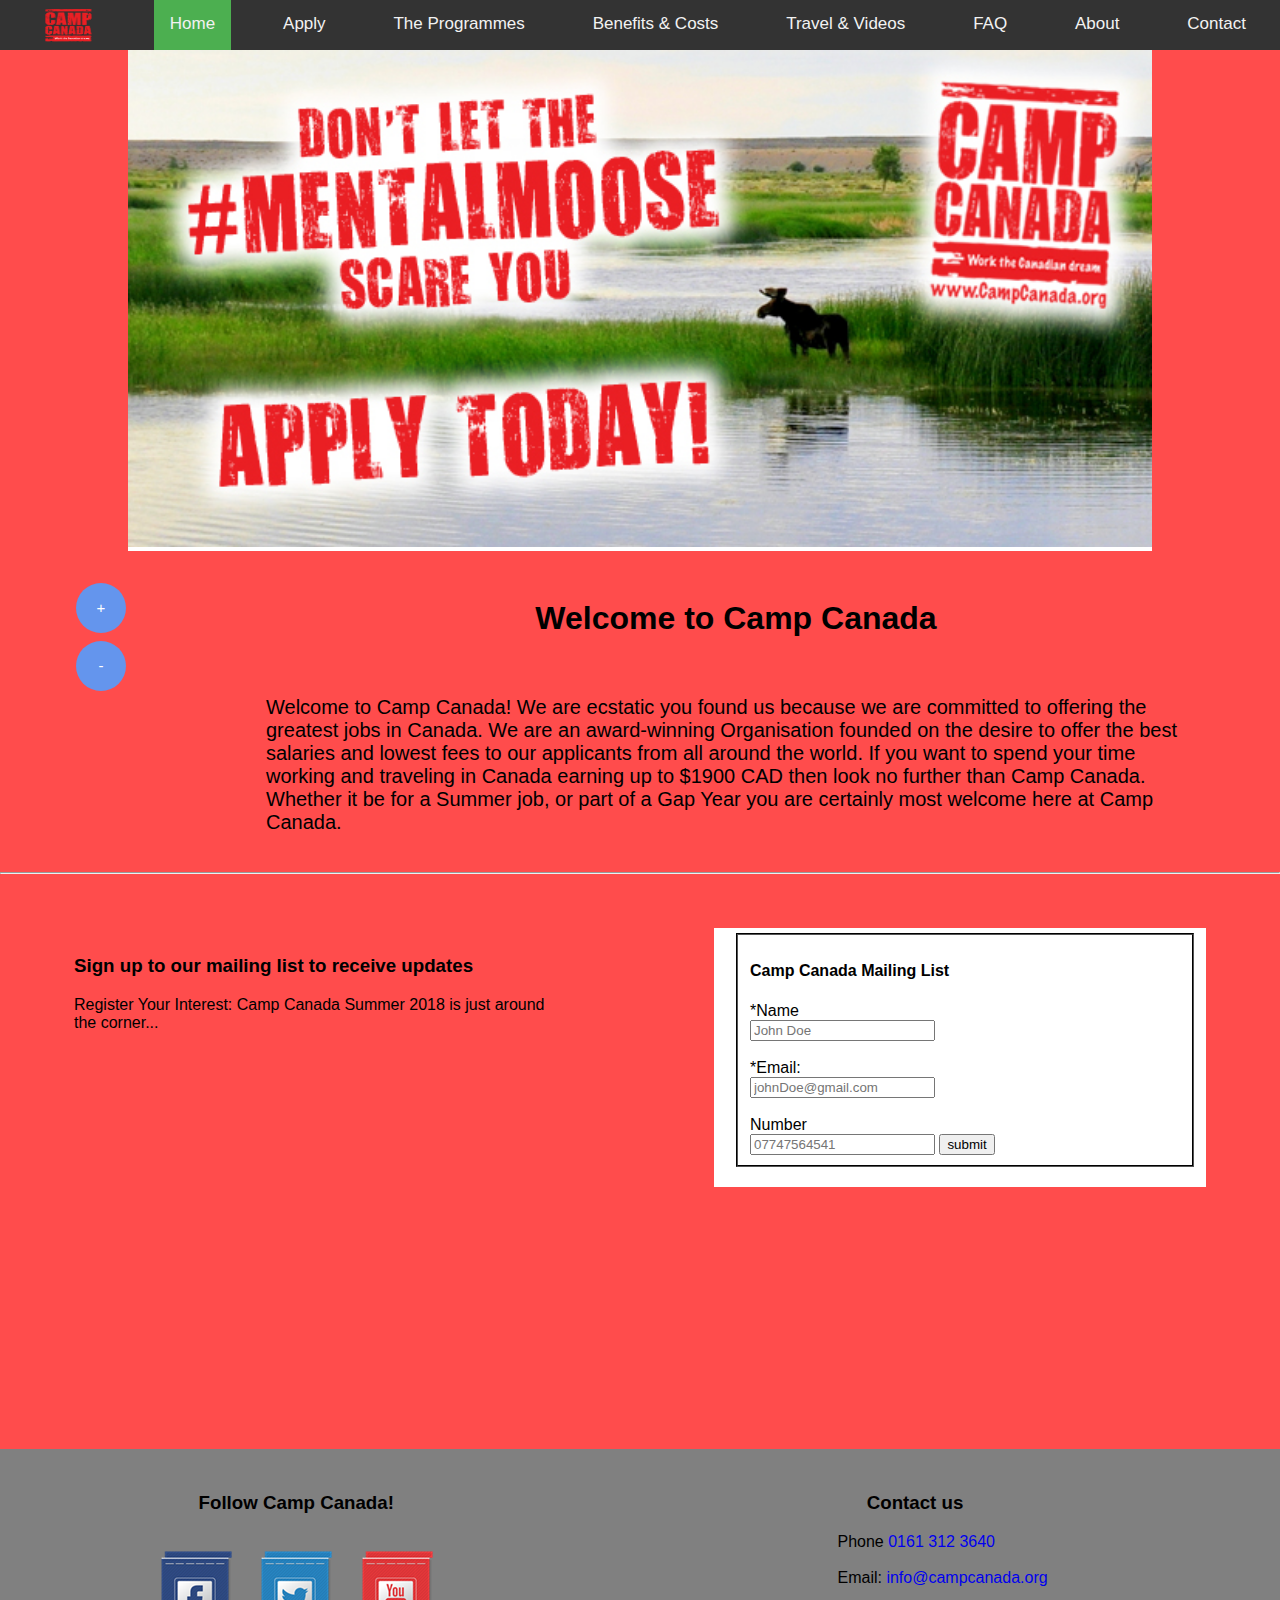
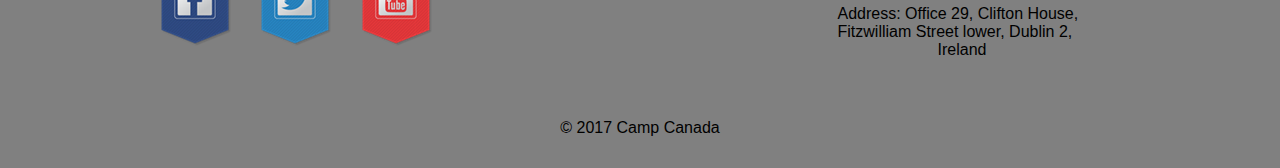
<file: index.html>
<!DOCTYPE html>
<html>
<head>
  <title>Camp Canada</title>
  <link rel="stylesheet" type="text/css" href= "camp_canada_after_feedback/css/home.css">
  <link rel="stylesheet" type="text/css" href= "camp_canada_after_feedback/css/main.css">
</head>

<body>

<!-- Navbar -->
<nav>
<div class="topnav" id="myTopnav">
  <a class="home-img" href="index.html"> <img src="camp_canada_after_feedback/img/Camp Canada logo.png" alt="Camp Canada
    logo" width="100" height="50"> </a>
  <a class="active" href="index.html"> Home</a>
  <a href="camp_canada_after_feedback/html/apply.html"> Apply</a>
  <a href="camp_canada_after_feedback/html/theProgrammes.html">The Programmes</a>
  <a href="camp_canada_after_feedback/html/benefitsAndCosts.html">Benefits & Costs</a>
  <a href="camp_canada_after_feedback/html/travelAndVideos.html">Travel & Videos</a>
  <a href="camp_canada_after_feedback/html/FAQ.html">FAQ</a>
  <a href="camp_canada_after_feedback/html/about.html">About</a>
  <a href="camp_canada_after_feedback/html/contact.html">Contact</a>
</div>
</nav>
<!-- end of navbar -->

  <!-- Carousel -->
  <div class="slideshow-container">
    <div class="mySlides fade">

      <img src="camp_canada_after_feedback/img/Camp_Canada_Homepage_Image.jpg" style="width:100%" alt="moose image">

  </div>

  <div class="mySlides fade">

    <img src="camp_canada_after_feedback/img/Camp_Canada_homepage_image 2.jpg" style="width:100%" alt="Canada Calls you, work and travel in canada">

</div>
</div>
<!-- end of carousel  -->

<br>
<div class="rowZ">
  <div class="column1Z">

<!-- <div id="firstDiv">
  <div id="container"> -->


      <button class="btnBig" type="button" onclick="textEnlarge()"><p> &#43;</p></button> <br>
      <button class="btnSmall" type="button" onclick="textReduce()"><p> &#45;</p></button>
    </div>
        <div class="column2Z">
        <h1 id="first">Welcome to Camp Canada</h1>
    <br> <p id="intro"> Welcome to Camp Canada! We are ecstatic you found us because we are
      committed to offering the greatest jobs in Canada. We are an award-winning
      Organisation founded on the desire to offer the best salaries and lowest
      fees to our applicants from all around the world. If you want to spend
      your time working and traveling in Canada earning up to $1900 CAD then
      look
      no further than Camp Canada. Whether it be for a Summer job, or
      part of a Gap Year you are certainly most welcome here at Camp Canada. </p>
    </div>
  </div>
<!-- </div>
</div> -->
<hr>
  <div class ="row">
    <div class ="column1">
      <h3> <br> <br>Sign up to our mailing list to receive updates</h3>
      <p> Register Your Interest: Camp Canada Summer 2018 is just around the corner...</p>
    </div>

    <div class="column2">
      <br> <br>
      <form>
        <fieldset>
        <h4>Camp Canada Mailing List </h4>

        *Name <br>
        <input
        class ="textinput"
        type="text"
        name="name"
        placeholder="John Doe"
        required>
        <br> <br>
        *Email:
        <br>
        <input
        class ="textinput"
        type="email"
        name="email"
        placeholder="johnDoe@gmail.com"
        required>
        <br> <br>

        Number
        <br>
        <input
        name="telNo"
        type= "tel"
        placeholder="07747564541 "
        maxlength="15">

        <input
        type="submit"
        value="submit">
        </fieldset>
      </form>

    </div>
  </div>

  <br>    <br> <br> <br> <br><br><br><br><br> <br><br><br> <br><br>

<!--footer-->
  <footer>

      <div class="row">
        <div class="footerColumn1">
        <h3 id="footerFollowHeader"> Follow Camp Canada! </h3> <br>
        <a href="https://www.facebook.com/CampCanadaEh/" target ="_blank"><img src ="camp_canada_after_feedback/img/Facebook.png" alt="Facebook"></a>
        <a href="https://twitter.com/campcanada" target="_blank"><img src ="camp_canada_after_feedback/img/Twitter.png" alt="Twitter"></a>
        <a href="https://www.youtube.com/user/AmeriCampTV" target="_blank"><img src ="camp_canada_after_feedback/img/Youtube.png" alt="Youtube"></a>
      </div>

      <div class="footerColumn2">
        <h3 id="contactHeader"> Contact us </h3>
        <p id="contactp">Phone <a class="links" href="tel:0161 312 3640">0161 312 3640</a> <br> <br>
          Email: <a class="links" href="mailto:info@campcanada.org">info@campcanada.org</a> <br> <br>
          Address: Office 29, Clifton House, <br>Fitzwilliam Street lower, Dublin 2, <br>
          <span id="ireland">Ireland</span> </p>
        </div>
      </div>

        <br>
        <div class="copyright">
          <p>&copy; 2017 Camp Canada</p>
        </div>

</footer>
<!-- end of footer -->
      <script src="camp_canada_after_feedback/js/carousel.js"></script>
  </body>
</html>
</file>
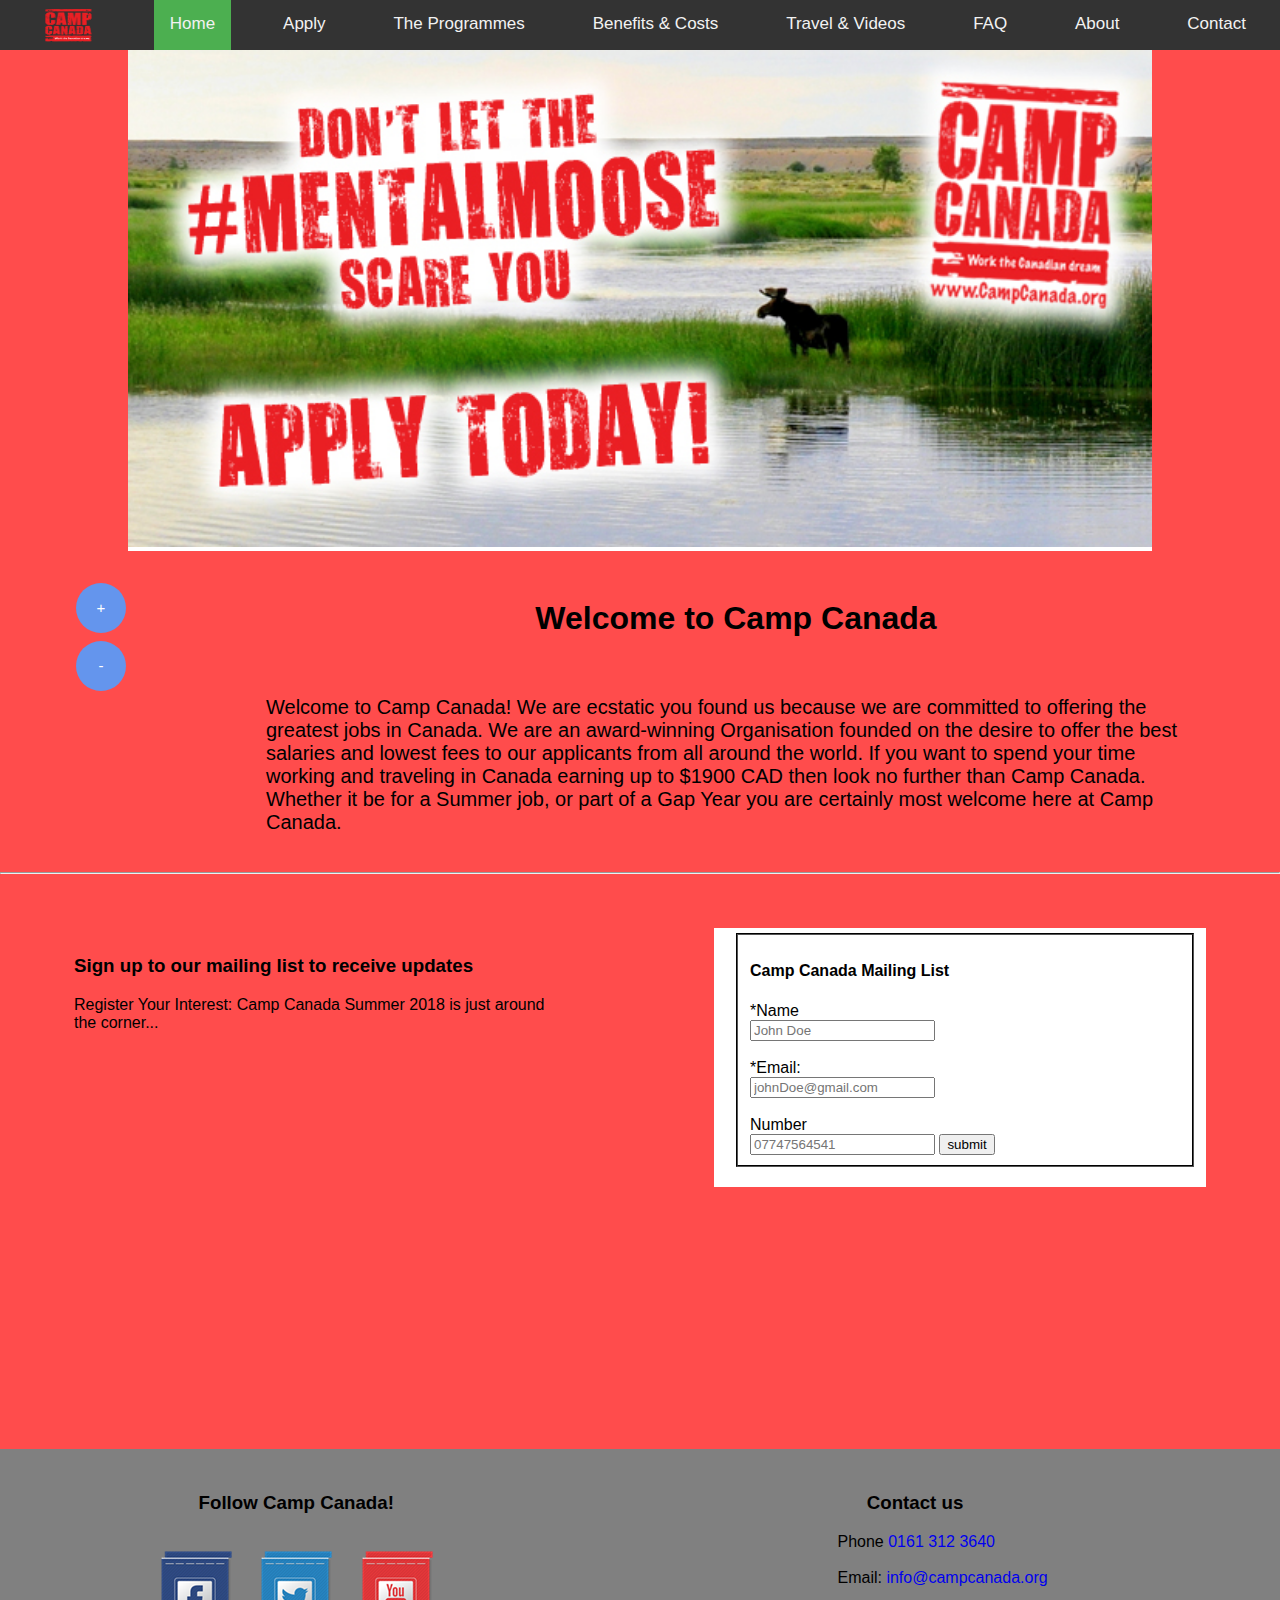
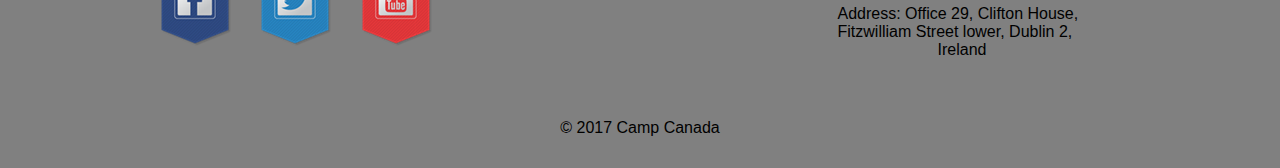
<file: camp_canada_after_feedback/html/index.html>
<!DOCTYPE html>
<html>
<head>
  <title>Camp Canada</title>
  <link rel="stylesheet" type="text/css" href= "../css/home.css">
  <link rel="stylesheet" type="text/css" href= "../css/main.css">
</head>

<body>

<!-- Navbar -->
<nav>
<div class="topnav" id="myTopnav">
  <a class="home-img" href="index.html"> <img src="../img/Camp Canada logo.png" alt="Camp Canada
    logo" width="100" height="50"> </a>
  <a class="active" href="index.html"> Home</a>
  <a href="apply.html"> Apply</a>
  <a href="theProgrammes.html">The Programmes</a>
  <a href="benefitsAndCosts.html">Benefits & Costs</a>
  <a href="travelAndVideos.html">Travel & Videos</a>
  <a href="FAQ.html">FAQ</a>
  <a href="about.html">About</a>
  <a href="contact.html">Contact</a>
</div>
</nav>
<!-- end of navbar -->

  <!-- Carousel -->
  <div class="slideshow-container">
    <div class="mySlides fade">

      <img src="../img/Camp_Canada_Homepage_Image.jpg" style="width:100%" alt="moose image">

  </div>

  <div class="mySlides fade">

    <img src="../img/Camp_Canada_homepage_image 2.jpg" style="width:100%" alt="Canada Calls you, work and travel in canada">

</div>
</div>
<!-- end of carousel  -->

<br>
<div class="rowZ">
  <div class="column1Z">

<!-- <div id="firstDiv">
  <div id="container"> -->


      <button class="btnBig" type="button" onclick="textEnlarge()"><p> &#43;</p></button> <br>
      <button class="btnSmall" type="button" onclick="textReduce()"><p> &#45;</p></button>
    </div>
        <div class="column2Z">
        <h1 id="first">Welcome to Camp Canada</h1>
    <br> <p id="intro"> Welcome to Camp Canada! We are ecstatic you found us because we are
      committed to offering the greatest jobs in Canada. We are an award-winning
      Organisation founded on the desire to offer the best salaries and lowest
      fees to our applicants from all around the world. If you want to spend
      your time working and traveling in Canada earning up to $1900 CAD then
      look
      no further than Camp Canada. Whether it be for a Summer job, or
      part of a Gap Year you are certainly most welcome here at Camp Canada. </p>
    </div>
  </div>
<!-- </div>
</div> -->
<hr>
  <div class ="row">
    <div class ="column1">
      <h3> <br> <br>Sign up to our mailing list to receive updates</h3>
      <p> Register Your Interest: Camp Canada Summer 2018 is just around the corner...</p>
    </div>

    <div class="column2">
      <br> <br>
      <form>
        <fieldset>
        <h4>Camp Canada Mailing List </h4>

        *Name <br>
        <input
        class ="textinput"
        type="text"
        name="name"
        placeholder="John Doe"
        required>
        <br> <br>
        *Email:
        <br>
        <input
        class ="textinput"
        type="email"
        name="email"
        placeholder="johnDoe@gmail.com"
        required>
        <br> <br>

        Number
        <br>
        <input
        name="telNo"
        type= "tel"
        placeholder="07747564541 "
        maxlength="15">




        <input
        type="submit"
        value="submit">
        </fieldset>
      </form>

    </div>
  </div>

  <br>    <br> <br> <br> <br><br><br><br><br> <br><br><br> <br><br>

<!--footer-->
  <footer>

      <div class="row">
        <div class="footerColumn1">
        <h3 id="footerFollowHeader"> Follow Camp Canada! </h3> <br>
        <a href="https://www.facebook.com/CampCanadaEh/" target ="_blank"><img src ="../img/Facebook.png" alt="Facebook"></a>
        <a href="https://twitter.com/campcanada" target="_blank"><img src ="../img/Twitter.png" alt="Twitter"></a>
        <a href="https://www.youtube.com/user/AmeriCampTV" target="_blank"><img src ="../img/Youtube.png" alt="Youtube"></a>
      </div>

      <div class="footerColumn2">
        <h3 id="contactHeader"> Contact us </h3>
        <p id="contactp">Phone <a class="links" href="tel:0161 312 3640">0161 312 3640</a> <br> <br>
          Email: <a class="links" href="mailto:info@campcanada.org">info@campcanada.org</a> <br> <br>
          Address: Office 29, Clifton House, <br>Fitzwilliam Street lower, Dublin 2, <br>
          <span id="ireland">Ireland</span> </p>
        </div>
      </div>

        <br>
        <div class="copyright">
          <p>&copy; 2017 Camp Canada</p>
        </div>

</footer>
<!-- end of footer -->
      <script src="../js/carousel.js"></script>
  </body>
</html>
</file>
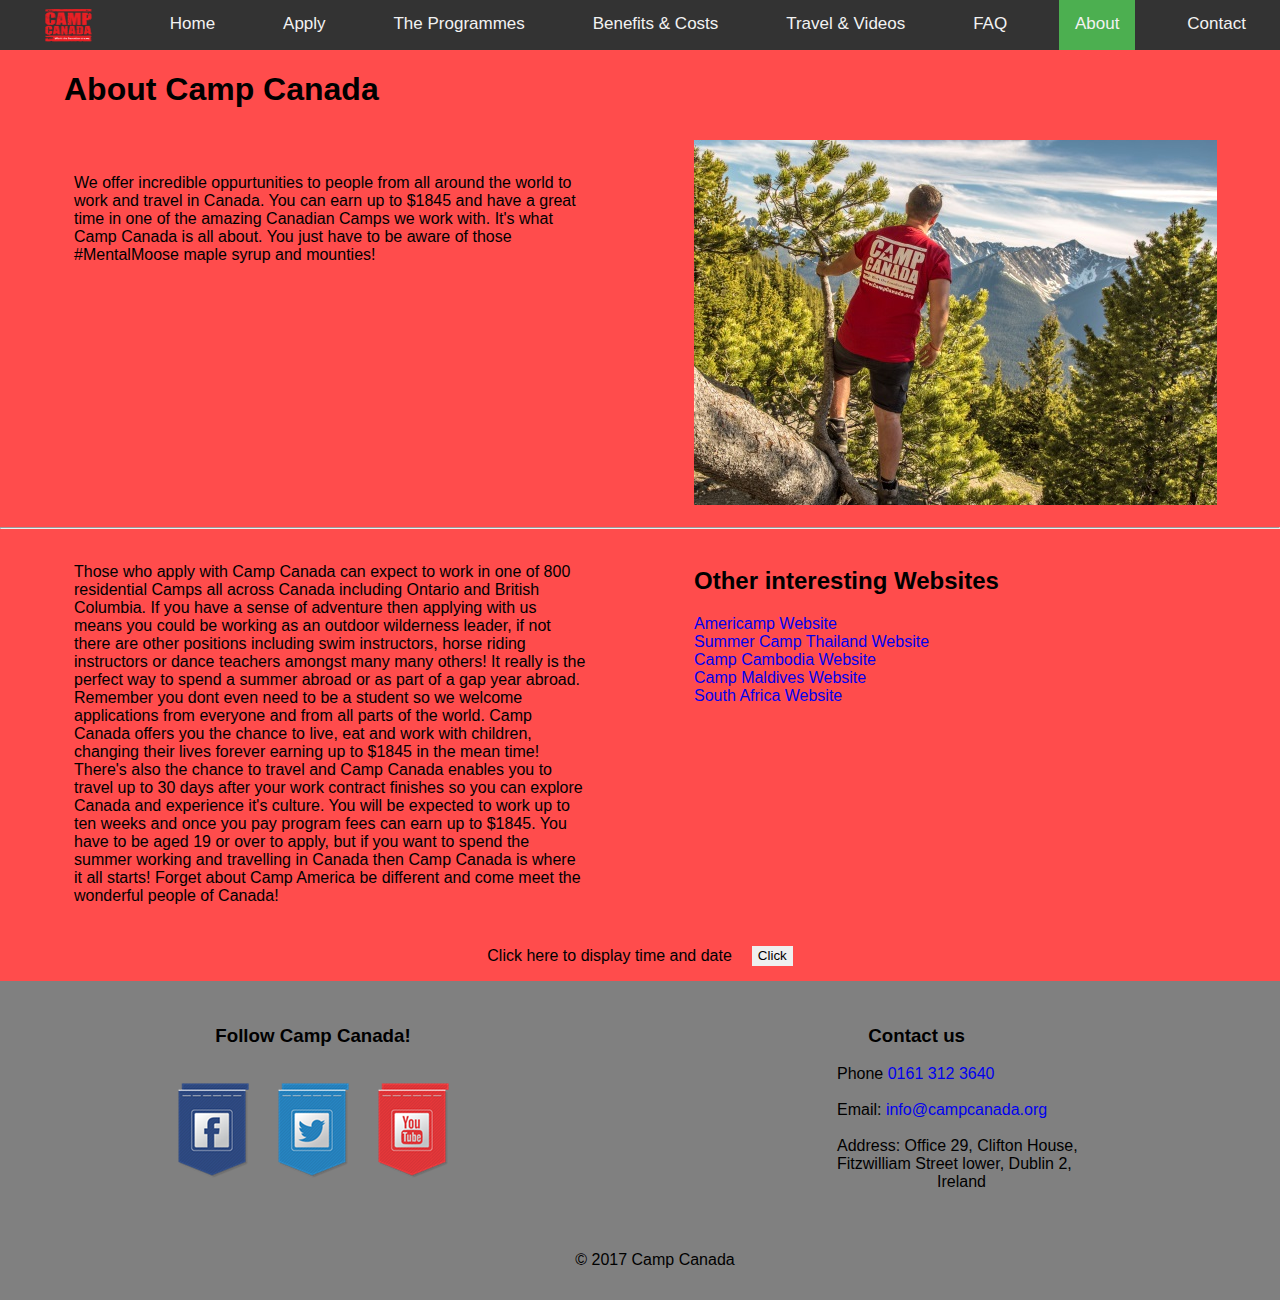
<file: camp_canada_after_feedback/html/about.html>
<!DOCTYPE html>
<html>
<head>
  <title>Camp Canada</title>
  <link rel="stylesheet" type="text/css" href= "../css/main.css">
    <link rel="stylesheet" type="text/css" href= "../css/about.css">
</head>

<body>

  <!-- Navbar -->
  <nav>
  <div class="topnav" id="myTopnav">
    <a class="home-img" href="index.html"> <img src="../img/Camp Canada logo.png" alt="Camp Canada
      logo" width="100" height="50"> </a>
    <a href="index.html"> Home</a>
    <a href="apply.html"> Apply</a>
    <a href="theProgrammes.html">The Programmes</a>
    <a href="benefitsAndCosts.html">Benefits & Costs</a>
    <a href="travelAndVideos.html">Travel & Videos</a>
    <a href="FAQ.html">FAQ</a>
    <a class="active" href="about.html">About</a>
    <a href="contact.html">Contact</a>
  </div>
</nav>
<!-- end of navbar -->
<h1> About Camp Canada</h1>

<div class="row">
  <div class ="column1">
     <br> <p> We offer incredible oppurtunities to people from all around
       the world to work and travel in Canada. You can earn up to $1845
        and have a great time in one of the amazing Canadian Camps we
        work with. It's what Camp Canada is all about. You just have to
        be aware of those #MentalMoose maple syrup and mounties! </p>
</div>
<div class="column2">
        <img src="../img/Camp Canada man looking at a mountain.jpg" alt="man
        looking at a mountain" </a>
</div>
</div>
<hr>

<div class="row">
  <div class="column1">
    <p> Those who apply with Camp Canada can expect to work in one of 800 residential Camps
      all across Canada including Ontario and British Columbia. If you have a sense of
      adventure then applying with us means you could be working as an outdoor wilderness
      leader, if not there are other positions including swim instructors, horse riding
      instructors or dance teachers amongst many many others!

It really is the perfect way to spend a summer abroad or as part of a gap year abroad.
 Remember you dont even need to be a student so we welcome applications from everyone
 and from all parts of the world.

Camp Canada offers you the chance to live, eat and work with children, changing their
 lives forever earning up to $1845 in the mean time! There's also the chance to travel
  and Camp Canada enables you to travel up to 30 days after your work contract finishes
   so you can explore Canada and experience it's culture.

   You will be expected to work up to ten weeks and once you pay program fees can earn
   up to $1845. You have to be aged 19 or over to apply, but if you want to spend the summer
    working and travelling in Canada then Camp Canada is where it all starts! Forget about
    Camp America be different and come meet the wonderful people of Canada! </p>
  </div>
  <div class="column2">
    <h2> Other interesting Websites </h2>

    <p> <a class="links" href="https://www.americamp.co.uk/"> Americamp Website</a> <br>
      <a class="links" href="https://summercampthailand.com/"> Summer Camp Thailand Website</a> <br>
      <a class="links" href="https://campcambodia.org/"> Camp Cambodia Website</a> <br>
      <a class="links" href="https://camp.co.uk/locale/camp-maldives/"> Camp Maldives Website</a> <br>
      <a class="links" href="https://campsouthafrica.com/"> South Africa Website</a> </p> <br>
    </div>
  </div>



<!-- javascript diplay time and date -->
<div class="aboutJs">
<p id="demo">Click here to display time and date </p>

<button class="button" type="button" onclick="displayDate()"> Click</button> </div>
<!-- </div> diplay time and date  -->
<!-- <br> <br> <br><br> <br><br> <br><br> <br> <br><br> <br>
<br> <br><br> <br>  -->
<!--footer-->
  <footer>

      <div class="row">
        <div class="footerColumn1">
        <h3 id="footerFollowHeader"> Follow Camp Canada! </h3> <br>
        <a href="https://www.facebook.com/CampCanadaEh/" target ="_blank"><img src ="../img/Facebook.png" alt="Facebook"></a>
        <a href="https://twitter.com/campcanada" target="_blank"><img src ="../img/Twitter.png" alt="Twitter"></a>
        <a href="https://www.youtube.com/user/AmeriCampTV" target="_blank"><img src ="../img/Youtube.png" alt="Youtube"></a>
      </div>

      <div class="footerColumn2">
        <h3 id="contactHeader"> Contact us </h3>
        <p id="contactp">Phone <a class="links" href="tel:0161 312 3640">0161 312 3640</a> <br> <br>
          Email: <a class="links" href="mailto:info@campcanada.org">info@campcanada.org</a> <br> <br>
          Address: Office 29, Clifton House, <br>Fitzwilliam Street lower, Dublin 2, <br>
          <span id="ireland">Ireland</span> </p>
        </div>
      </div>

        <br>
        <div class="copyright">
          <p>&copy; 2017 Camp Canada</p>
        </div>

</footer>
<!-- end of footer -->


<script src="../js/carousel.js"></script>
    </body>
    </html>
</file>
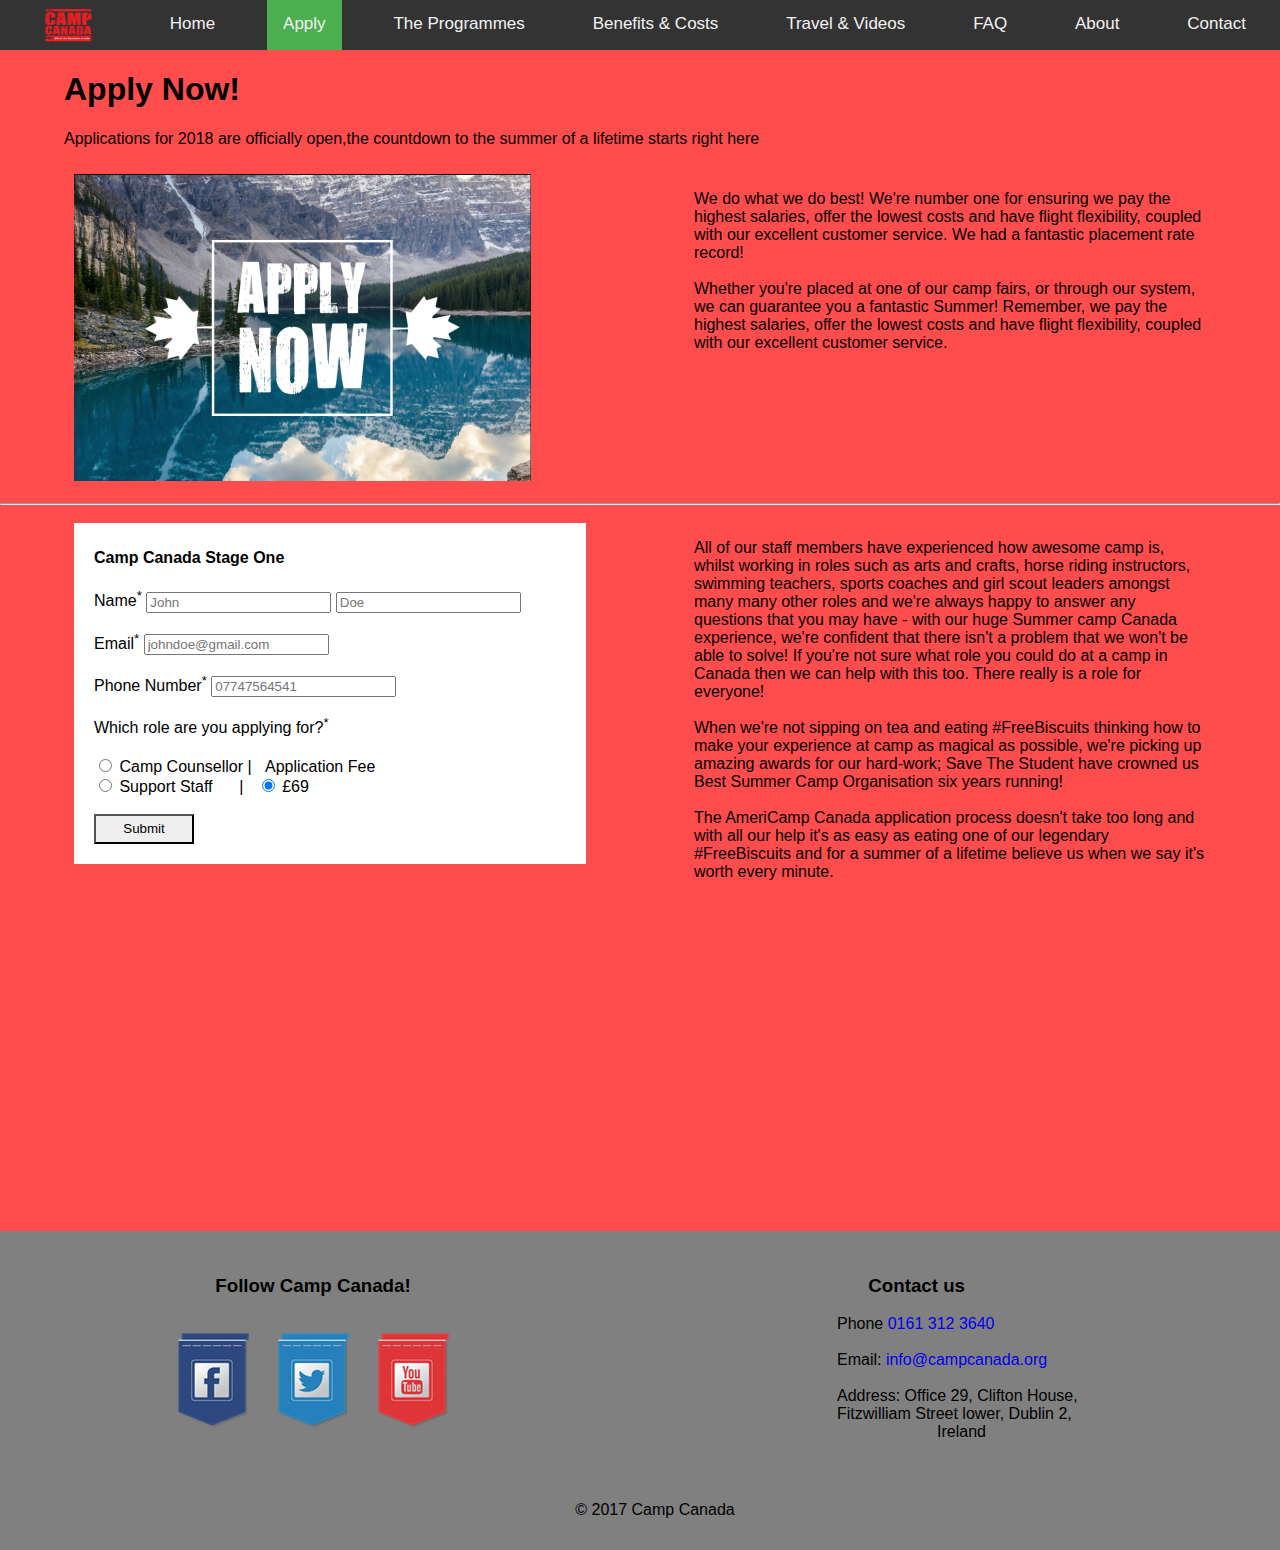
<file: camp_canada_after_feedback/html/apply.html>
<!DOCTYPE html>
<html>
<head>
  <title>Camp Canada</title>
  <link rel="stylesheet" type="text/css" href= "../css/main.css">
  <link rel="stylesheet" type="text/css" href= "../css/apply.css">
</head>

<body>

<nav>
<div class="topnav" id="myTopnav">
  <a class="home-img" href="index.html"> <img src="../img/Camp Canada logo.png" alt="Camp Canada
    logo" width="100" height="50"> </a>
  <a href="index.html"> Home</a>
  <a class="active" href="apply.html"> Apply</a>
  <a href="theProgrammes.html">The Programmes</a>
  <a href="benefitsAndCosts.html">Benefits & Costs</a>
  <a href="travelAndVideos.html">Travel & Videos</a>
  <a href="FAQ.html">FAQ</a>
  <a href="about.html">About</a>
  <a href="contact.html">Contact</a>
</div>
</nav>
<!-- end of navbar -->
<div class="red">
<h1 class="left"> Apply Now! </h1>

  <p class="left">Applications for 2018 are officially open,the countdown to the summer of a lifetime
    starts right here  </p>

<div class="row">
  <div class ="column1">
    <img src="../img/Camp_Canada_Apply_image.png" alt="Camp Canada Apply image">
  </div>
  <div class="column2">
    <p> We do what we do best!
We're number one for ensuring we pay the highest salaries, offer the lowest
costs and have flight flexibility, coupled with our excellent customer service.
We had a fantastic placement rate record!
<br> <br>
Whether you're placed at one of our camp fairs, or through our system,
we can guarantee you a fantastic Summer! Remember, we pay the highest salaries,
 offer the lowest costs and have flight flexibility, coupled with our excellent
  customer service.</p>
   </div>
</div>


<hr>
<div class="row">
  <div class="column1">
    <form class="applyForm">
      <!-- <fieldset> -->
      <h4>Camp Canada Stage One </h4>

      Name<sup>*</sup>
      <input
      class ="textinput"
      type="text"
      name="firstName"
      placeholder="John"
      required>

      <input
      class="textinput"
      type="text"
      name="lastName"
      placeholder="Doe"
      required>

      <br> <br>

      Email<sup>*</sup>
      <input
      class ="textinput"
      type="email"
      name="email"
      placeholder="johndoe@gmail.com"
      required>
      <br> <br>

      Phone Number<sup>*</sup>
      <input
      name="telNo"
      type= "tel"
      placeholder="07747564541 "
      maxlength="15"
      required>
<br> <br>
      Which role are you applying for?<sup>*</sup>

      <br> <br>
      <input
      type="radio"
      name="role"
      value="campCounsellor"
      required>
      Camp Counsellor | &nbsp;&nbsp;Application Fee

      <br>
      <input
      type="radio"
      name="role"
      value="supportStaff"
      required>
      Support Staff &nbsp;&nbsp;  &nbsp; |



      &nbsp;
      <input
      type="radio"
      name="fee"
      checked="checked"
      value="fee"> &pound;69

      <br> <br>

      <input
      class="submit"
      type="submit"
      value="Submit">
      <!-- <button class="submit" type="submit"
       form="applyForm" value="Submit">Submit</button> -->
  </form>
</div>

<div class="column2">
  <p> All of our staff members have experienced how awesome camp is, whilst
    working in roles such as arts and crafts, horse riding instructors, swimming
     teachers, sports coaches and girl scout leaders amongst many many other
     roles and we're always happy to answer any questions that you may have -
     with our huge Summer camp Canada experience, we're confident that there
     isn't a problem that we won't be able to solve! If you're not sure what
     role you could do at a camp in Canada then we can help with this too.
     There really is a role for everyone!
<br> <br>
When we're not sipping on tea and eating #FreeBiscuits thinking how to make your
 experience at camp as magical as possible, we're picking up amazing awards for
 our hard-work; Save The Student have crowned us Best Summer Camp Organisation
 six years running!
<br> <br>
The AmeriCamp Canada application process doesn't take too long and with all our
 help it's as easy as eating one of our legendary #FreeBiscuits and for a summer
  of a lifetime believe us when we say it's worth every minute.</p>
<br> <br> <br>   <br> <br> <br>
</div>
</div>
</div>
<br> <br><br><br> <br><br><br> <br><br><br> <br><br>
<!--footer-->
  <footer>

      <div class="row">
        <div class="footerColumn1">
        <h3 id="footerFollowHeader"> Follow Camp Canada! </h3> <br>
        <a href="https://www.facebook.com/CampCanadaEh/" target ="_blank"><img src ="../img/Facebook.png" alt="Facebook"></a>
        <a href="https://twitter.com/campcanada" target="_blank"><img src ="../img/Twitter.png" alt="Twitter"></a>
        <a href="https://www.youtube.com/user/AmeriCampTV" target="_blank"><img src ="../img/Youtube.png" alt="Youtube"></a>
      </div>

      <div class="footerColumn2">
        <h3 id="contactHeader"> Contact us </h3>
        <p id="contactp">Phone <a class="links" href="tel:0161 312 3640">0161 312 3640</a> <br> <br>
          Email: <a class="links" href="mailto:info@campcanada.org">info@campcanada.org</a> <br> <br>
          Address: Office 29, Clifton House, <br>Fitzwilliam Street lower, Dublin 2, <br>
          <span id="ireland">Ireland</span> </p>
        </div>
      </div>

        <br>
        <div class="copyright">
          <p>&copy; 2017 Camp Canada</p>
        </div>

</footer>
<!-- end of footer -->



</body>
</html>
</file>
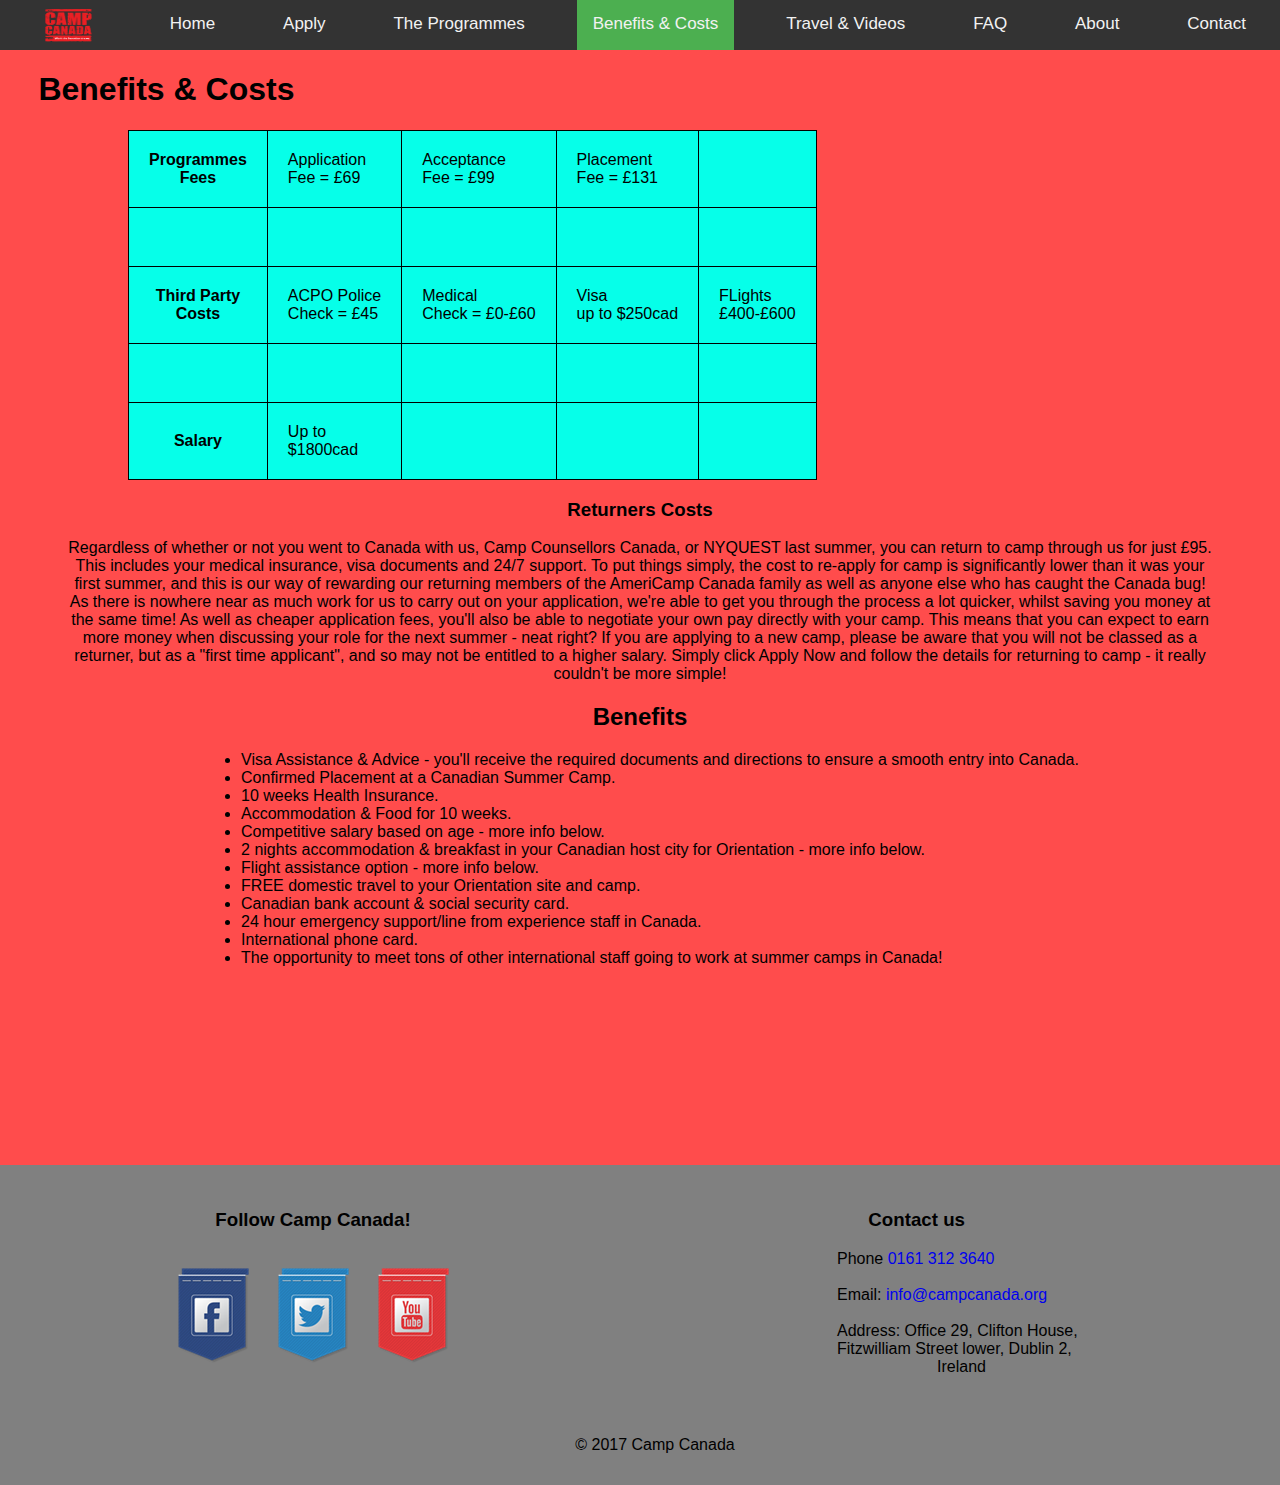
<file: camp_canada_after_feedback/html/benefitsAndCosts.html>
<!DOCTYPE html>
<html>
<head>
  <title>Camp Canada</title>
  <link rel="stylesheet" type="text/css" href= "../css/main.css">
  <link rel="stylesheet" type="text/css" href= "../css/benefitsAndCosts.css">
</head>

<body>

<nav>
<div class="topnav" id="myTopnav">
  <a class="home-img" href="index.html"> <img src="../img/Camp Canada logo.png" alt="Camp Canada
    logo" width="100" height="50"> </a>
  <a href="index.html"> Home</a>
  <a href="apply.html"> Apply</a>
  <a href="theProgrammes.html">The Programmes</a>
  <a class="active" href="benefitsAndCosts.html">Benefits & Costs</a>
  <a href="travelAndVideos.html">Travel & Videos</a>
  <a href="FAQ.html">FAQ</a>
  <a href="about.html">About</a>
  <a href="contact.html">Contact</a>
</div>
</nav>

<!-- end of navbar -->
<h1> Benefits & Costs </h1>

<table>
      <tr class="emptyRow">
        <th> Programmes<br> Fees </th>
        <td> Application<br> Fee = &pound;69 </td>
        <td> Acceptance<br> Fee = &pound;99</td>
        <td> Placement<br> Fee = &pound;131 </td>
        <td> </td>
    </tr>

    <tr class="emptyRowE">
       <th> &nbsp;  </th>
       <td></td>
       <td> </td>
       <td> </td>
       <td> </td>
    </tr>

    <tr class="emptyRow">
      <th> Third Party <br> Costs </th>
      <td> ACPO Police <br>Check = &pound;45 </td>
      <td> Medical <br>Check = &pound;0-&pound;60</td>
      <td>Visa <br>up to $250cad </td>
      <td> FLights <br>&pound;400-&pound;600</td>
    </tr>

<tr>
   <th> &nbsp;  </th>
   <td></td>
   <td> </td>
   <td> </td>
   <td> </td>
</tr>

<tr>
  <th> Salary </th>
  <td> Up to <br>$1800cad</td>
  <td> </td>
  <td> </td>
  <td> </td>
</tr>

</table>

<!-- <h2> Costs </h2> -->

<h3 class="textCenter"> Returners Costs </h2>

  <p class="textCenterP">Regardless of whether or not you went to Canada with us, Camp Counsellors
    Canada, or NYQUEST last summer, you can return to camp through us for just
    &pound;95. This includes your medical insurance, visa documents and 24/7 support.

    To put things simply, the cost to re-apply for camp is significantly lower than
    it was your first summer, and this is our way of rewarding our returning
    members of the AmeriCamp Canada family as well as anyone else who has caught
    the Canada bug! As there is nowhere near as much work for us to carry out on
    your application, we're able to get you through the process a lot quicker,
    whilst saving you money at the same time!

    As well as cheaper application fees, you'll also be able to negotiate your own
    pay directly with your camp. This means that you can expect to earn more money
    when discussing your role for the next summer - neat right? If you are
    applying to a new camp, please be aware that you will not be classed as a
    returner, but as a "first time applicant", and so may not be entitled to a
    higher salary.

    Simply click Apply Now and follow the details for returning to camp - it really
    couldn't be more simple! </p>


<h2 class="textCenter"> Benefits </h2>

<ul>
    <li>Visa Assistance & Advice - you'll receive the required documents and directions to ensure a smooth entry into Canada.</li>
    <li>Confirmed Placement at a Canadian Summer Camp. </li>
    <li>10 weeks Health Insurance. </li>
    <li>Accommodation & Food for 10 weeks. </li>
  <li>  Competitive salary based on age - more info below. </li>
  <li>  2 nights accommodation & breakfast in your Canadian host city for Orientation - more info below. </li>
  <li>  Flight assistance option - more info below. </li>
  <li>  FREE domestic travel to your Orientation site and camp. </li>
  <li>  Canadian bank account & social security card. </li>
  <li>  24 hour emergency support/line from experience staff in Canada. </li>
  <li>  International phone card. </li>
  <li>  The opportunity to meet tons of other international staff going to work at summer camps in Canada! </li>
</ul>
<br> <br><br> <br><br><br> <br><br><br> <br><br>
<!--footer-->
  <footer>

      <div class="row">
        <div class="footerColumn1">
        <h3 id="footerFollowHeader"> Follow Camp Canada! </h3> <br>
        <a href="https://www.facebook.com/CampCanadaEh/" target ="_blank"><img src ="../img/Facebook.png" alt="Facebook"></a>
        <a href="https://twitter.com/campcanada" target="_blank"><img src ="../img/Twitter.png" alt="Twitter"></a>
        <a href="https://www.youtube.com/user/AmeriCampTV" target="_blank"><img src ="../img/Youtube.png" alt="Youtube"></a>
      </div>

      <div class="footerColumn2">
        <h3 id="contactHeader"> Contact us </h3>
        <p id="contactp">Phone <a class="links" href="tel:0161 312 3640">0161 312 3640</a> <br> <br>
          Email: <a class="links" href="mailto:info@campcanada.org">info@campcanada.org</a> <br> <br>
          Address: Office 29, Clifton House, <br>Fitzwilliam Street lower, Dublin 2, <br>
          <span id="ireland">Ireland</span> </p>
        </div>
      </div>

        <br>
        <div class="copyright">
          <p>&copy; 2017 Camp Canada</p>
        </div>

</footer>
<!-- end of footer -->

</body>

</html>
</file>
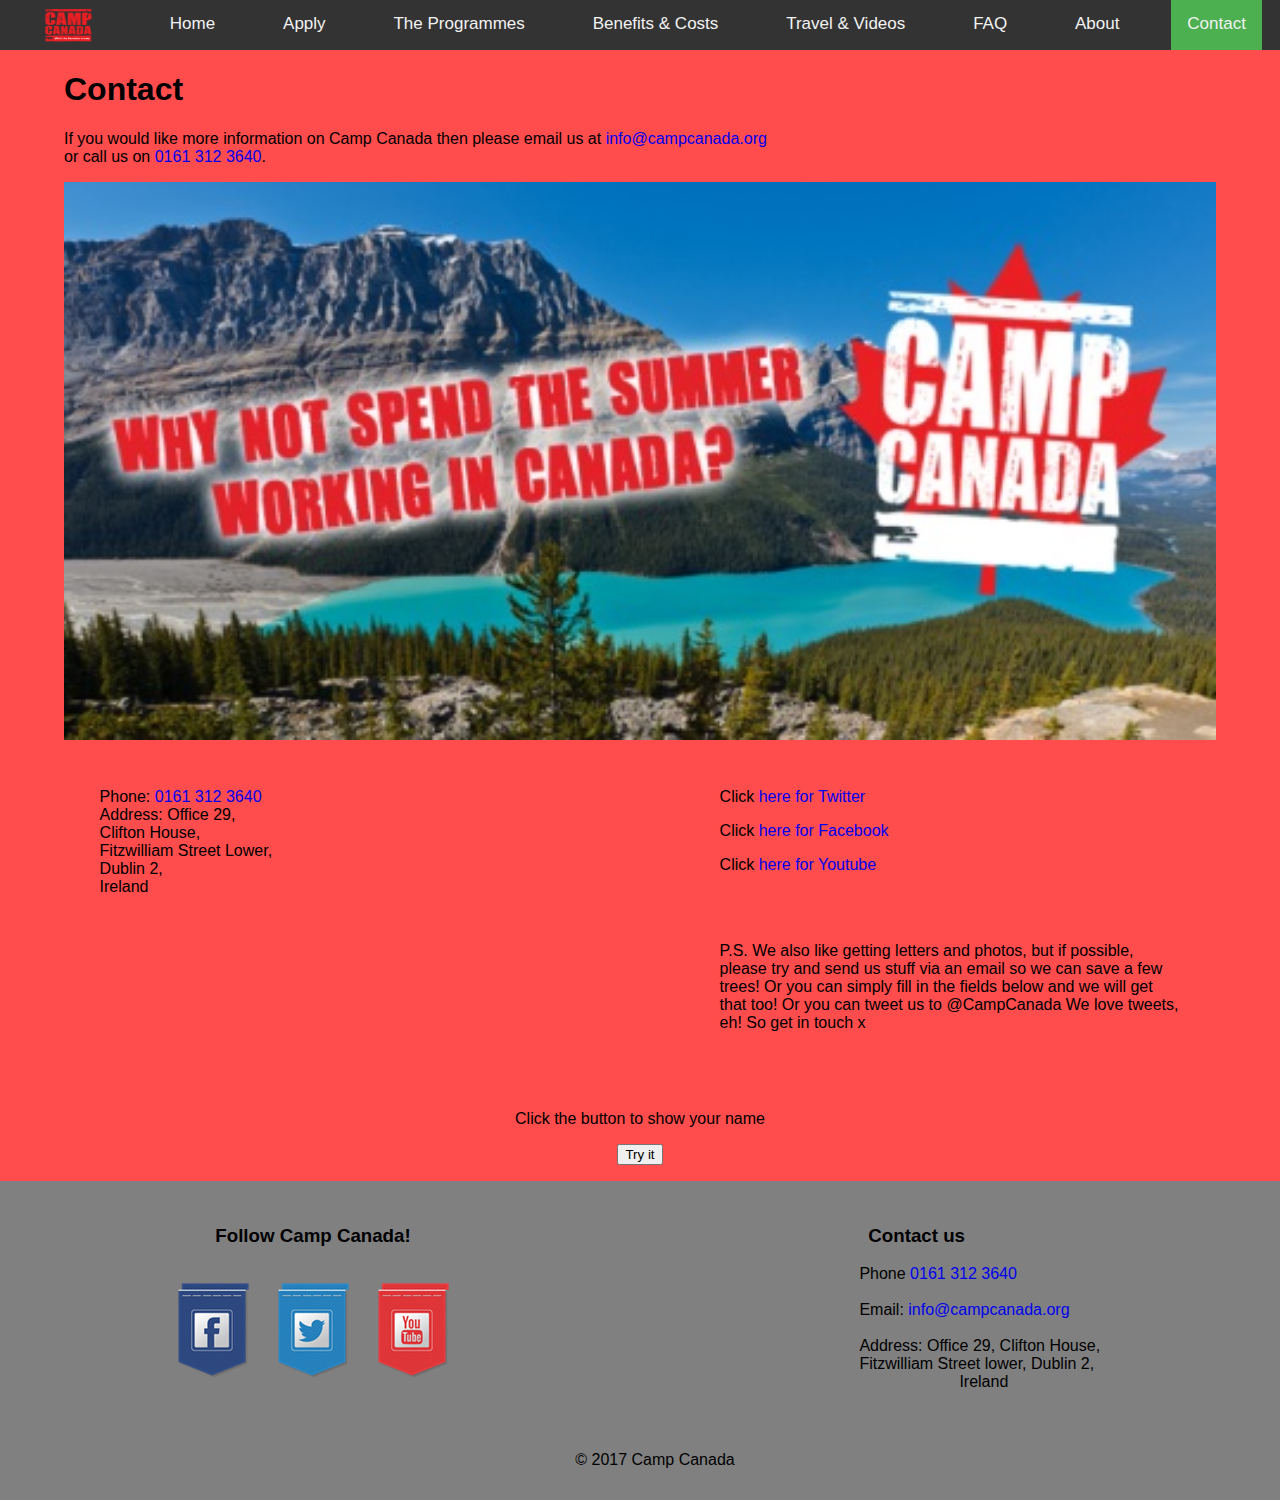
<file: camp_canada_after_feedback/html/contact.html>
<!DOCTYPE html>
<html>
<head>
  <title>Camp Canada</title>
    <link rel="stylesheet" type="text/css" href= "../css/main.css">
  <link rel="stylesheet" type="text/css" href= "../css/contact.css">
</head>

<body>

<nav>
<div class="topnav" id="myTopnav">
  <a class="home-img" href="index.html"> <img src="../img/Camp Canada logo.png" alt="Camp Canada
    logo" width="100" height="50"> </a>
  <a href="index.html"> Home</a>
  <a href="apply.html"> Apply</a>
  <a href="theProgrammes.html">The Programmes</a>
  <a href="benefitsAndCosts.html">Benefits & Costs</a>
  <a href="travelAndVideos.html">Travel & Videos</a>
  <a href="FAQ.html">FAQ</a>
  <a href="about.html">About</a>
  <a class="active" href="contact.html">Contact</a>
</div>
</nav>

<!-- end of navbar -->
<h1>Contact </h1>

<p>If you would like more information on Camp Canada then please email us at
<a  class="links" href="mailto:info@campcanada.org">info@campcanada.org</a> <br> or call us on
 <a  class="links" href="tel:0161 312 3420">0161 312 3640</a>. </p>

 <img id="contactImg" src="../img/Camp Canada mountain view image.jpg" alt="Camp Canada mountain view image">


 <div class ="row">
   <div class ="column1"> <br>
     <p> Phone: <a  class="links" href="tel:0161 312 3640"> 0161 312 3640</a> <br>
       Address: Office 29, <br>Clifton House, <br>Fitzwilliam Street Lower,<br> Dublin 2, <br>Ireland </p>
    </div>

    <div class="column2"> <br>
      <p> Click <a class="links"  target="_blank" href="https://twitter.com/campcanada">here for Twitter</a></p>
      <p> Click <a class="links"  target="_blank" href="https://www.facebook.com/CampCanadaEh/">here for Facebook</a></p>
      <p> Click <a class="links"  target="_blank" href="https://www.youtube.com/user/AmeriCampTV">here for Youtube</a></p>

      <br> <br>

      <p> P.S. We also like getting letters and photos, but if possible, please
        try and send us stuff via an email so we can save a few trees! Or you can
        simply fill in the fields below and we will get that too!
        Or you can tweet us to @CampCanada
        We love tweets, eh! So get in touch x </p> <br> <br>
      </div>
    </div>
<div class="centre">
    <p class="centre">Click the button to show your name</p>

     <button class="centre" onclick="myFunction()"> Try it </button>
     <p class="centre" id="demo"></p> </div>

        <!--footer-->
          <footer>

              <div class="row">
                <div class="footerColumn1">
                <h3 id="footerFollowHeader"> Follow Camp Canada! </h3> <br>
                <a href="https://www.facebook.com/CampCanadaEh/" target ="_blank"><img src ="../img/Facebook.png" alt="Facebook"></a>
                <a href="https://twitter.com/campcanada" target="_blank"><img src ="../img/Twitter.png" alt="Twitter"></a>
                <a href="https://www.youtube.com/user/AmeriCampTV" target="_blank"><img src ="../img/Youtube.png" alt="Youtube"></a>
              </div>

              <div class="footerColumn2">
                <h3 id="contactHeader"> Contact us </h3>
                <p id="contactp">Phone <a class="links" href="tel:0161 312 3640">0161 312 3640</a> <br> <br>
                  Email: <a class="links" href="mailto:info@campcanada.org">info@campcanada.org</a> <br> <br>
                  Address: Office 29, Clifton House, <br>Fitzwilliam Street lower, Dublin 2, <br>
                  <span id="ireland">Ireland</span> </p>
                </div>
              </div>

                <br>
                <div class="copyright">
                  <p>&copy; 2017 Camp Canada</p>
                </div>

        </footer>
        <!-- end of footer -->
        <script src="../js/carousel.js"></script>
     </body>
     </html>
</file>
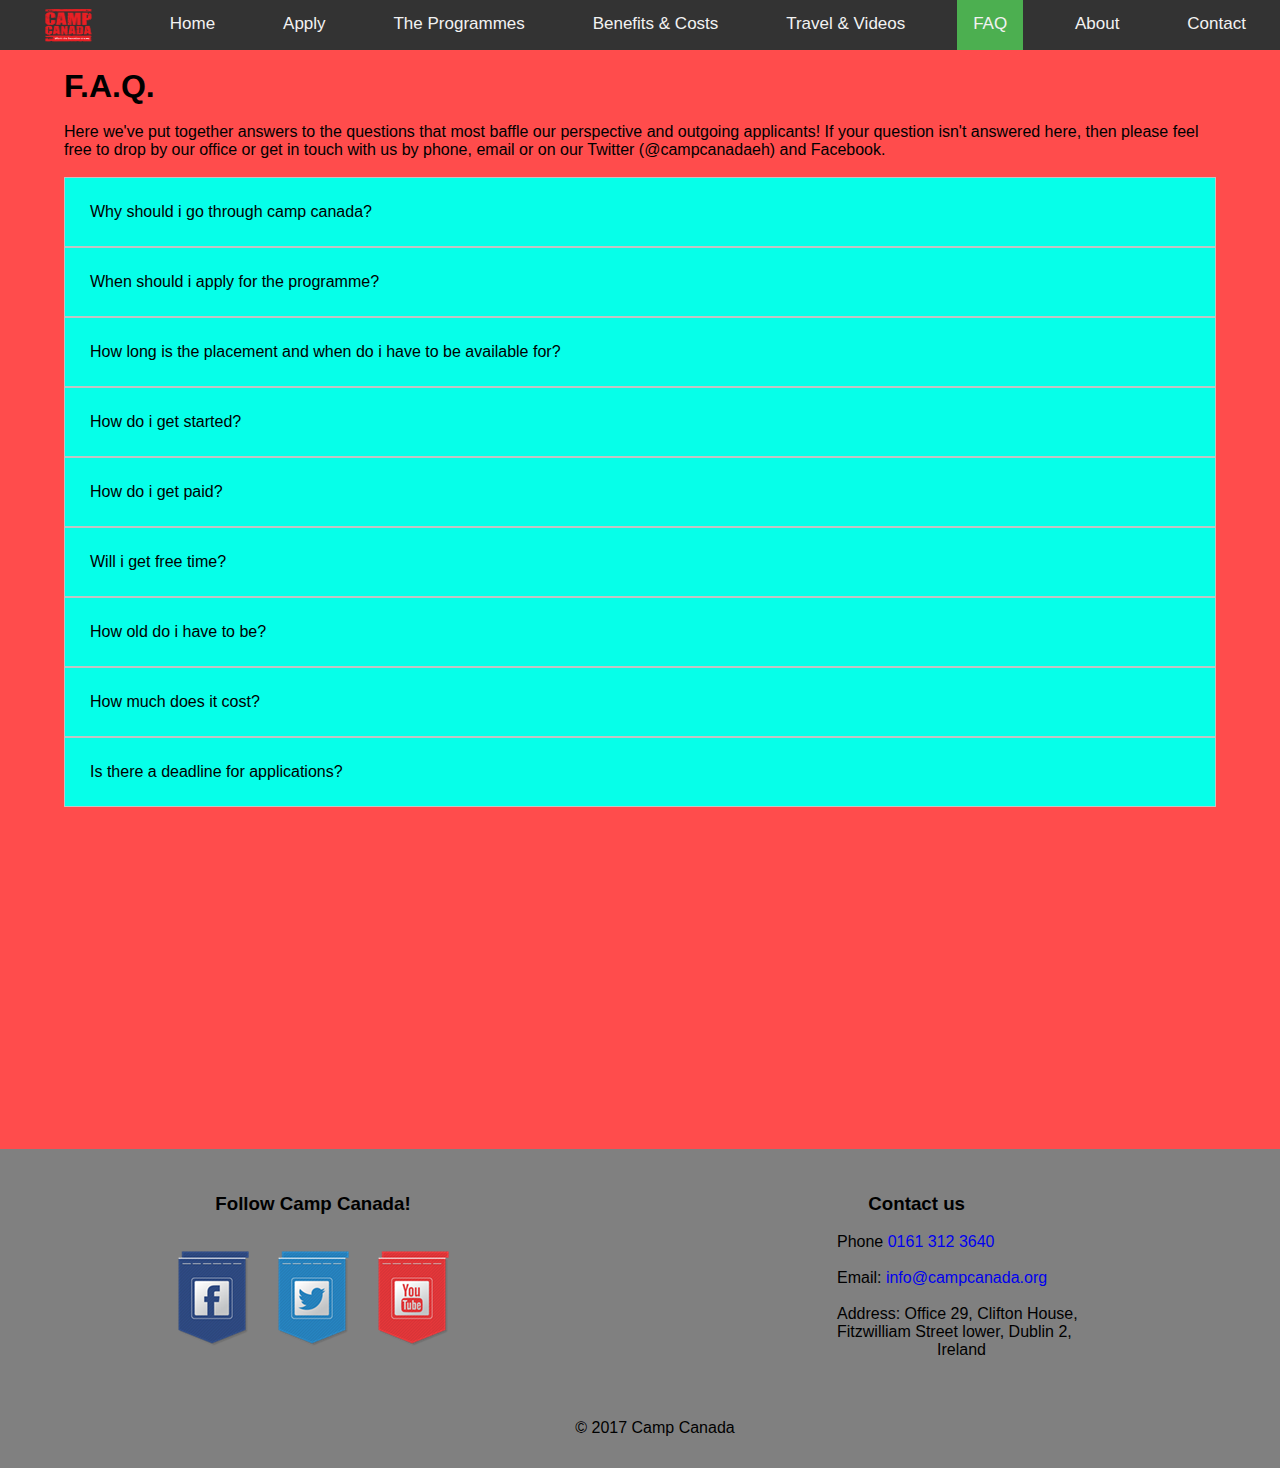
<file: camp_canada_after_feedback/html/FAQ.html>
<!DOCTYPE html>
<html>
<head>
  <title>Camp Canada</title>
  <link rel="stylesheet" type="text/css" href= "../css/FAQ.css">
    <link rel="stylesheet" type="text/css" href= "../css/main.css">
</head>

<body>

  <nav>
  <div class="topnav" id="myTopnav">
    <a class="home-img" href="index.html"> <img src="../img/Camp Canada logo.png" alt="Camp Canada
      logo" width="100" height="50"> </a>
    <a href="index.html"> Home</a>
    <a href="apply.html"> Apply</a>
    <a href="theProgrammes.html">The Programmes</a>
    <a href="benefitsAndCosts.html">Benefits & Costs</a>
    <a href="travelAndVideos.html">Travel & Videos</a>
    <a class="active" href="FAQ.html">FAQ</a>
    <a href="about.html">About</a>
    <a href="contact.html">Contact</a>
  </div>
  </nav>

  <!-- end of navbar -->
  <br>
  <h1 class="margin"> F.A.Q.</h1> <br>
  <p class="margin"> Here we've put together answers to the questions that most baffle our
    perspective and outgoing applicants! If your question isn't answered here,
    then please feel free to drop by our office or get in touch with us by phone,
    email or on our Twitter (@campcanadaeh) and Facebook. </p> <br>

    <div id="q1"> Why should i go through camp canada? </div>
      <div id="a1"> Making arrangements to work at a camp is challenging.
        The visa can be confusing, it is difficult to find camps that are
        willing to hire international staff and it is challenging to determine
        which camps will provide the necessary support and benefits to help you
        succeed at camp. Camp Canada will provide you with a face-to-face
        interview and a pre-arranged camp placement, which we think will suit
        your skills, personality and what you hope to get out of your summer
        adventure! In addition, our partner company, NYQUEST, will help you
        get settled in Canada and provide support and emergency assistance
         during your work placement. </div>


    <div id="q2"> When should i apply for the programme? </div>
    <div id="a2">Now! We take applications up until March, but Camp places fill
       up quickly and applying early gives you the maximum choice of camps with
       which we work.</div>


    <div id="q3"> How long is the placement and when do i have to be available
    for? </div>
    <div id="a3"> Placements are 9-10 weeks long and you must be available on
    the 25th of June. </div>


    <div id="q6"> How do i get started? </div>
    <div id="a6"> To get started is very easy, just fill out our online
      application form. We will then review it and then get in contact with you
      very soon after. </div>

    <div id="q7"> How do i get paid? </div>
    <div id="a7"> As soon as you get into Canada you will be set up with a
      Canadian bank account. Your camp will pay your wages into this bank account. </div>

    <div id="q8"> Will i get free time? </div>
    <div id="a8"> Yes, you will definitely get free time. It is important to
      remember that you are there to work and you will work hard. Typically
      staff members get at least six days off during the eight week camp session
       and some free time every day.</div>

      <div id="q9"> How old do i have to be?</div>
     <div id="a9"> You must be 19 by the 1st June. We do accept some 18 year
     olds but the must have exceptional skills and experience with children. </div>

     <div id="q10"> How much does it cost? </div>
     <div id="a10"> The total programme cost is &pound;249 split into two payments to
       make it easier for you(&pound;50 and &pound;249). There are also third party costs
       involved, which are flights (about &pound;450-600 depending), CRB (&pound;60), and
           Visa (&#x24;150 CAD). </div>

      <div id="q11">Is there a deadline for applications?</div>
      <div id="a11"> We will be taking applications up to mid-March 2018. If you
        wish to apply  after this date please contact the office  to discuss your
         options. Please be aware  that applying after the deadline may reduce
         your chances of placement. </div>

    <br> <br> <br><br> <br><br> <br><br> <br> <br><br> <br>
    <br> <br><br> <br> <br> <br><br>
       <!--footer-->
         <footer>

             <div class="row">
               <div class="footerColumn1">
               <h3 id="footerFollowHeader"> Follow Camp Canada! </h3> <br>
               <a href="https://www.facebook.com/CampCanadaEh/" target ="_blank"><img src ="../img/Facebook.png" alt="Facebook"></a>
               <a href="https://twitter.com/campcanada" target="_blank"><img src ="../img/Twitter.png" alt="Twitter"></a>
               <a href="https://www.youtube.com/user/AmeriCampTV" target="_blank"><img src ="../img/Youtube.png" alt="Youtube"></a>
             </div>

             <div class="footerColumn2">
               <h3 id="contactHeader"> Contact us </h3>
               <p id="contactp">Phone <a class="links" href="tel:0161 312 3640">0161 312 3640</a> <br> <br>
                 Email: <a class="links" href="mailto:info@campcanada.org">info@campcanada.org</a> <br> <br>
                 Address: Office 29, Clifton House, <br>Fitzwilliam Street lower, Dublin 2, <br>
                 <span id="ireland">Ireland</span> </p>
               </div>
             </div>

               <br>
               <div class="copyright">
                 <p>&copy; 2017 Camp Canada</p>
               </div>

       </footer>
       <!-- end of footer -->

    <script
    src="https://code.jquery.com/jquery-3.2.1.js"
    integrity="sha256-DZAnKJ/6XZ9si04Hgrsxu/8s717jcIzLy3oi35EouyE="
    crossorigin="anonymous">
    </script>
    <script src="../js/slide.js"></script>
  </body>
  </html>
</file>
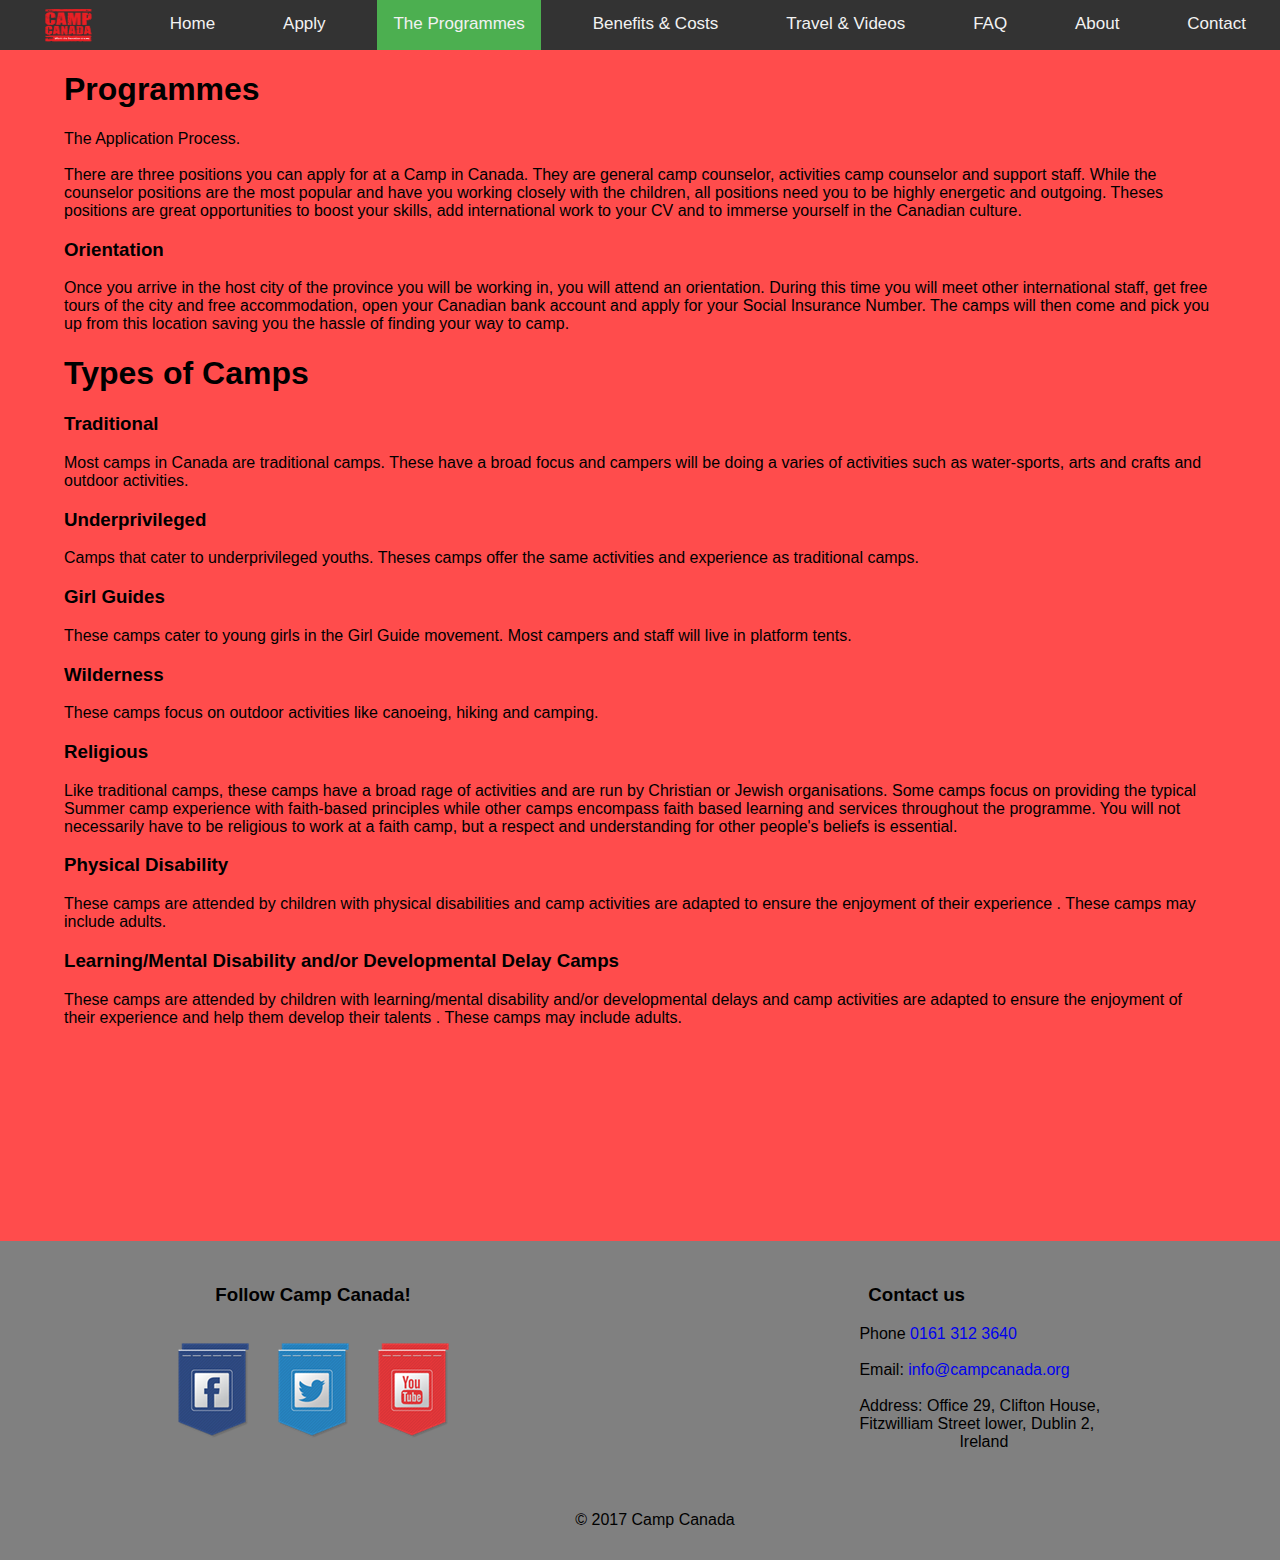
<file: camp_canada_after_feedback/html/theProgrammes.html>
<!DOCTYPE html>
<html>
<head>
  <title>Camp Canada</title>
  <link rel="stylesheet" type="text/css" href= "../css/theProgrammes.css">
    <link rel="stylesheet" type="text/css" href= "../css/main.css">
</head>

<body>


<nav>
<div class="topnav" id="myTopnav">
  <a class="home-img" href="index.html"> <img src="../img/Camp Canada logo.png" alt="Camp Canada
    logo" width="100" height="50"> </a>
  <a href="index.html"> Home</a>
  <a href="apply.html"> Apply</a>
  <a class="active" href="theProgrammes.html">The Programmes</a>
  <a href="benefitsAndCosts.html">Benefits & Costs</a>
  <a href="travelAndVideos.html">Travel & Videos</a>
  <a href="FAQ.html">FAQ</a>
  <a href="about.html">About</a>
  <a href="contact.html">Contact</a>
</div>
</nav>

<!-- end of navbar -->
<div class="red">
<h1>Programmes </h1>
<p> The Application Process. <br> <br>There are three positions you can apply for
  at a Camp in Canada. They are general camp counselor, activities camp
  counselor and support staff. While the counselor positions are the most
  popular and have you working closely with the children, all positions need
  you to be highly energetic and outgoing. Theses positions are great
  opportunities to boost your skills, add international work to your CV and
  to immerse yourself in the Canadian culture. </p>

  <h3>Orientation</h3>
  <!-- <p>You will attend an orientation in the U.K.</p> -->

<p>  Once you arrive in the host city of the province you will be working in,
  you will attend an orientation. During this time you will meet other
  international staff, get free tours of the city and free accommodation, open
  your Canadian bank account and apply for your Social Insurance Number. The
  camps will then come and pick you up from this location saving you the
  hassle of finding your way to camp. </p>


<h1>Types of Camps</h1>

 <h3>Traditional </h3>
<p>
Most camps in Canada are traditional camps. These have a broad focus and campers
will be doing a varies of activities such as water-sports, arts and crafts and
outdoor activities.</p>

<h3>Underprivileged</h3>
<p>
Camps that cater to underprivileged youths. Theses camps offer the same
activities and experience as traditional camps. </p>

<h3>Girl Guides</h3>
<p>
These camps cater to young girls in the Girl Guide movement. Most campers and
staff will live in platform tents. </p>

<h3>Wilderness</h3>
<p>
These camps focus on outdoor activities like canoeing, hiking and camping.</p>

<h3>Religious</h3>

<p>Like traditional camps, these camps have a broad rage of activities and are run
by Christian or Jewish organisations. Some camps focus on providing the typical
Summer camp experience with faith-based principles while other camps encompass
faith based learning and services throughout the programme. You will not
necessarily have to be religious to work at a faith camp, but a respect and
understanding for other people's beliefs is essential. </p>

<h3>Physical Disability</h3>

<p>These camps are attended by children with physical disabilities and camp
activities are adapted to ensure the enjoyment of their experience . These camps
may include adults.</p>

<h3>Learning/Mental Disability and/or Developmental Delay Camps </h3>

<p>
These camps are attended by children with learning/mental disability and/or
developmental delays and camp activities are adapted to ensure the enjoyment of
their experience and help them develop their talents . These camps may include
adults.</p>
<br> <br>
</div>
<br> <br><br><br> <br><br><br> <br><br>
<!--footer-->
  <footer>

      <div class="row">
        <div class="footerColumn1">
        <h3 id="footerFollowHeader"> Follow Camp Canada! </h3> <br>
        <a href="https://www.facebook.com/CampCanadaEh/" target ="_blank"><img src ="../img/Facebook.png" alt="Facebook"></a>
        <a href="https://twitter.com/campcanada" target="_blank"><img src ="../img/Twitter.png" alt="Twitter"></a>
        <a href="https://www.youtube.com/user/AmeriCampTV" target="_blank"><img src ="../img/Youtube.png" alt="Youtube"></a>
      </div>

      <div class="footerColumn2">
        <h3 id="contactHeader"> Contact us </h3>
        <p id="contactp">Phone <a class="links" href="tel:0161 312 3640">0161 312 3640</a> <br> <br>
          Email: <a class="links" href="mailto:info@campcanada.org">info@campcanada.org</a> <br> <br>
          Address: Office 29, Clifton House, <br>Fitzwilliam Street lower, Dublin 2, <br>
          <span id="ireland">Ireland</span> </p>
        </div>
      </div>

        <br>
        <div class="copyright">
          <p>&copy; 2017 Camp Canada</p>
        </div>

</footer>
<!-- end of footer -->

</body>
</html>
</file>
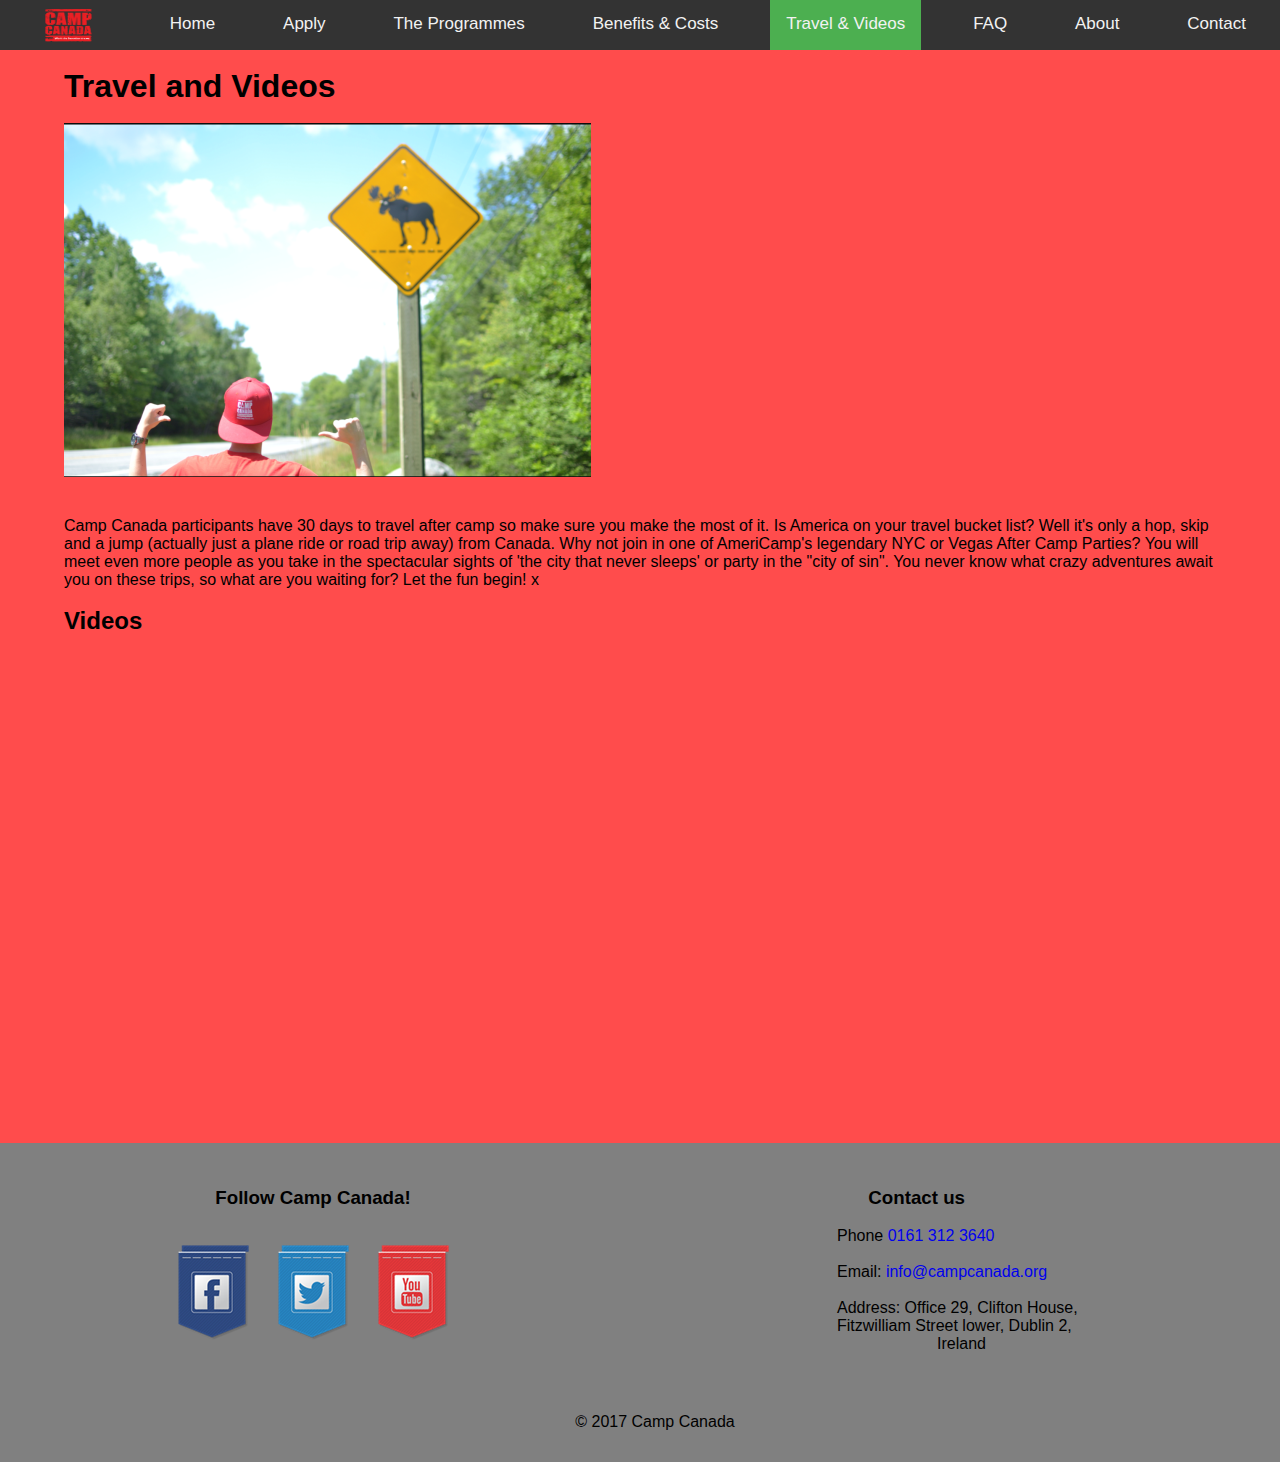
<file: camp_canada_after_feedback/html/travelAndVideos.html>
<!DOCTYPE html>
<html>
<head>
  <title>Camp Canada</title>
  <link rel="stylesheet" type="text/css" href= "../css/main.css">
    <link rel="stylesheet" type="text/css" href= "../css/travelAndVideos.css">
</head>

<body>

<nav>
<div class="topnav" id="myTopnav">
  <a class="home-img" href="index.html"> <img src="../img/Camp Canada logo.png" alt="Camp Canada
    logo" width="100" height="50"> </a>
  <a href="index.html"> Home</a>
  <a href="apply.html"> Apply</a>
  <a href="theProgrammes.html">The Programmes</a>
  <a href="benefitsAndCosts.html">Benefits & Costs</a>
  <a class="active" href="travelAndVideos.html">Travel & Videos</a>
  <a href="FAQ.html">FAQ</a>
  <a href="about.html">About</a>
  <a href="contact.html">Contact</a>
</div>
</nav>

<!-- end of navbar --> <br>
<h1 class="margin"> Travel and Videos</h1> <br>
<div class="margin" class="img1">
<img src="../img/Camp_Canada_application_2018.png" alt="Camp Canada man looking at a mountain"></div>
<br> <br>
<p class="margin"> Camp Canada participants have 30 days to travel after camp so make sure you make the most of it.
  Is America on your travel bucket list? Well it's only a hop, skip and a jump
  (actually just a plane ride or road trip away) from Canada. Why not join in one
  of AmeriCamp's legendary NYC or Vegas After Camp Parties? You will meet even
  more people as you take in the spectacular sights of 'the city that never sleeps'
  or party in the "city of sin". You never know what crazy adventures await you
  on these trips, so what are you waiting for? Let the fun begin! x</p>
<br>

<h2 class="margin">Videos</h2> <br>

<iframe alt="Canada Tourism Video"  class="margin" width="640" height="360" src="https://www.youtube.com/embed/YQrTIC7T-mw"
 frameborder="0" gesture="media" allowfullscreen></iframe>  <br> <br>
<br> <br><br><br> <br><br>
 <!--footer-->
   <footer>

       <div class="row">
         <div class="footerColumn1">
         <h3 id="footerFollowHeader"> Follow Camp Canada! </h3> <br>
         <a href="https://www.facebook.com/CampCanadaEh/" target ="_blank"><img src ="../img/Facebook.png" alt="Facebook"></a>
         <a href="https://twitter.com/campcanada" target="_blank"><img src ="../img/Twitter.png" alt="Twitter"></a>
         <a href="https://www.youtube.com/user/AmeriCampTV" target="_blank"><img src ="../img/Youtube.png" alt="Youtube"></a>
       </div>

       <div class="footerColumn2">
         <h3 id="contactHeader"> Contact us </h3>
         <p id="contactp">Phone <a class="links" href="tel:0161 312 3640">0161 312 3640</a> <br> <br>
           Email: <a class="links" href="mailto:info@campcanada.org">info@campcanada.org</a> <br> <br>
           Address: Office 29, Clifton House, <br>Fitzwilliam Street lower, Dublin 2, <br>
           <span id="ireland">Ireland</span> </p>
         </div>
       </div>

         <br>
         <div class="copyright">
           <p>&copy; 2017 Camp Canada</p>
         </div>

 </footer>
 <!-- end of footer -->

</body>
</html>
</file>
<file: camp_canada_after_feedback/css/home.css>
/*Carousel*/
* {
  box-sizing: border-box;
}

.mySlides{
  display: none;
}

.slideshow-container{
  max-width: 80%;
  position: relative;
  margin: auto;
  background-color: white;
}

.fade {
  -webkit-animation-name: fade;
  -webkit-animation-duration: 2s;
  animation-name: fade;
  animation-duration: 5s;
}

@-webkit-keyframes fade {
  from {opacity: 0.1}
  to {opacity: 1}
}

@keyframes fade {
  from {opacity: 0.1}
  to {opacity: 1}
}

@media only screen and (max-width: 300px) {
  .text {font-size: 11px}
}
/*end of carousel*/

/*zoom buttons*/

#intro{
 font-size: 15pt;
 transition: font 0.5s ease-out;
}

#container{
 border-radius: 8px;
 padding: 15px;
}

.btnBig, .btnSmall{
 background-color: CornflowerBlue;
 border-radius: 30px;
 border: none;
 color: #fff
 padding: 15px 32px;
 text-align: center;
 text-decoration: none;
 display: inline-block;
 font-size: 15px;
 margin: 4px 2px;
 cursor: pointer;
}

.btnBig:hover, .btnSmall:hover {
 background-color: black;
 color: #fff;
}

/*end of zoom*/


#first {
  text-align: center;
}

#firstDiv {
  margin: 0% 5% 0% 5%;
}

.column1, .column2 {
  float: left;
  padding: 10px;
}

.column1 {
  width: 40%;
  margin-left: 5%;
}

.column2 {
  width: 40%;
  float: right;
  margin-right: 5%;
}

.row:after {
  content: "";
  display: table;
  clear: both;
}


@media (max-width: 600px) {
  .column1, .column2 {
     width: 100%;
  }
}
/*form*/
form {
  background: white;
  padding: 5px 10px 20px 20px;
}

fieldset {
  border-color: black;
}
/*end of form*/


.column1Z, .column2Z {
  float: left;
  padding: 10px;
}

.column1Z {
  width: 5%;
  margin-left: 5%;
}

.column2Z  {
  width: 75%;
  float: right;
  margin-right: 5%;
}

.rowZ::after {
  content: "";
  display: table;
  clear: both;
}

#intro
</file>
<file: camp_canada_after_feedback/css/main.css>
body {
  font-family: sans-serif;
  margin: auto;
  background-color: #FF4C4C;
}
/*navbar*/
.topnav {
  background-color: #333;
  overflow: hidden;
  width: 100%;
  left: 0px;
  right: 0px;
  display: flex;
  justify-content: space-around;
}

.topnav a {
  float: left;
  display: block;
  color: #f2f2f2;
  text-align: center;
  padding:14px 16px;
  text-decoration: none;
  font-size: 17px;
}

.topnav a.active {
  background-color: #4CAF50;

}

.topnav .icon {
  display: none;
}

a.home-img {
  padding: 0;
}

a.home-img>img{
  width: 100px;
  height: 45px;
  transform: translateY(8%);
}

.topnav a:hover{
  color: none;
}
/*navbar*/

/*footer*/
footer {
  background-color: grey;
  width: 100%;
  padding: 15px;
  position: relative;
  bottom: 0;
  margin: auto;
}

.footerColumn1, .footerColumn2 {
  padding: 10px;
}

.footerColumn1 {
  width: 45%;
  float: left;
  text-align: center;
}

.footerColumn2 {
  width: 35%;
  float: right;
  /*text-align: center;*/
}

#contactHeader {
  margin-left: 7%;
}

#ireland {
  padding-left: 100px;
}
.copyright {
  text-align: center;
  /*width: 100%;*/
}
/*end of footer*/

.links {
  text-decoration: none;
}

.links:hover {
  color: red;
  text-decoration: underline;
}

.aboutJs {
  text-align: center;
}




.column1, .column2 {
  float: left;
  padding: 10px;
}

.column1 {
  width: 40%;
  margin-left: 5%;
}

.column2 {
  width: 40%;
  float: right;
  margin-right: 5%;
}

.row:after {
  content: "";
  display: table;
  clear: both;
}


@media (max-width: 600px) {
  .column1, .column2 {
     width: 100%;
  }
}

@media (max-width: 620px) {
  .topnav {
    display: grid !important;
  }
}

#intro{
 font-size: 15pt;
 transition: font 0.5s ease-out;
}

#container{
 border-radius: 8px;
 padding: 15px;
}

.btnBig, .btnSmall{
 background-color: CornflowerBlue;
 border-radius: 500px;
 border: none;
 color: #fff;
 text-decoration: none;
 display: inline-block;
 cursor: pointer;
 width: 50px;
 height: 50px;
}

.btnBig:hover, .btnSmall:hover {
 background-color: black;
 color: #fff;
}

/*end of zoom*/


#first {
  text-align: center;
}

#firstDiv {
  margin: 0% 5% 0% 5%;
}

.column1, .column2 {
  float: left;
  padding: 10px;
}

.column1 {
  width: 40%;
  margin-left: 5%;
}

.column2 {
  width: 40%;
  float: right;
  margin-right: 5%;
}

.row:after {
  content: "";
  display: table;
  clear: both;
}


/*@media (max-width: 600px) {
  .column1, .column2 {
     width: 100%;
  }
}*/
/*form*/
form {
  background: white;
  padding: 5px 10px 20px 20px;
}

fieldset {
  border-color: black;
}
/*end of form*/


body {

}
</file>
<file: camp_canada_after_feedback/css/about.css>
.aboutJs{
 display: flex;
 flex-direction: row;
 justify-content: center;
 align-items: center; /*center items vertically*/
}

div>button { /* add a class to button, then change the button to the class in this file */
  height: 20px;
  background: hwite;
  border: none;
  margin-left: 20px;
}

.button:hover {
  border: 1px solid black;
  background-color: ;
  cursor: grab;
}

h1 {
  margin-left: 5%;
}
</file>
<file: camp_canada_after_feedback/css/apply.css>
.submit {
  border-radius: 0px;
  width: 100px;
  height: 30px;
}

 .left {
  margin-left: 5%;
}

.column1, .column2 {
  float: left;
  padding: 10px;
}

.column1 {
  width: 40%;
  margin-left: 5%;
}

.column2 {
  width: 40%;
  float: right;
  margin-right: 5%;
}

.row:after {
  content: "";
  display: table;
  clear: both;
}


@media (max-width: 600px) {
  .column1, .column2 {
     width: 100%;
  }
}
</file>
<file: camp_canada_after_feedback/css/benefitsAndCosts.css>
/*table*/
table, th, td {
    border: 1px solid black;
    border-collapse: collapse;
    padding: 20px;
    background-color: lightblue;
    background-color: #06FFE9;
}

table {
margin-left: 10%;
}

/*tr:nth-child(odd) {
    background-color: #dddddd;
}*/

/*th, td {
  height: 100px;
  width: 10%;
  text-align: center;
}*/

    /*{
padding: 5% 10% 5% 10%;
}*/

/*.emptyRowE {
padding: 10000px;
}*/

/*end of table*/

.textCenter, .textCenterP {
  text-align: center;
}

.textCenterP {
  margin: 0% 5% 0% 5%;
}

ul {
  display: table; margin: 0 auto;
 }

h1 {
  margin-left: 3%;
}

/*body {
  background-color: #FF4C4C;
  background-color: #FF7269;
}*/
</file>
<file: camp_canada_after_feedback/css/contact.css>
h1, p {
margin-left: 5%;
margin-right: 5%;
}

#contactImg {
  width: 90%;
  margin-left: 5%;
}

.centre {
  text-align: center;
}

button {
  text-align: center;
}
</file>
<file: camp_canada_after_feedback/css/FAQ.css>
/*faq popup */
#q1, #a1, #q2, #a2, #q3, #a3, #q4, #a4, #q5,
#a5, #q6, #a6, #q7, #a7, #q8, #a8, #q9, #a9, #q10, #a10, #q11, #a11 {
 padding: 25px;
 background-color: red;
 border: solid 1px #c3c3c3;
 margin: 0% 5% 0% 5%;
 font-size: 100%;
}

#q1, #q2, #q3, #q4, #q5, #q6, #q7, #q8, #q9, #q10, #q11 {
 cursor: grab;
 background-color: #06FFE9;
}

#a1, #a2, #a3, #a4 #a5, #a6, #a7, #a8, #a9, #a10, #a11 {
 padding: 50px;
 display: none;
 background-color: white;
}
/*end of faq popup*/

.margin {
  margin: 0% 5% 0% 5%;
}
</file>
<file: camp_canada_after_feedback/css/theProgrammes.css>
h1, h2, h3, p {
  margin-left: 5%;
  margin-right: 5%;
}

body {
  background-color: #FF4C4C;
}
</file>
<file: camp_canada_after_feedback/css/travelAndVideos.css>
/*h1, .img1, p, h2, h3, iframe {
  margin: 0% 5% 0% 5%;
}*/

.margin {
  margin: 0% 5% 0% 5%;
}
</file>
